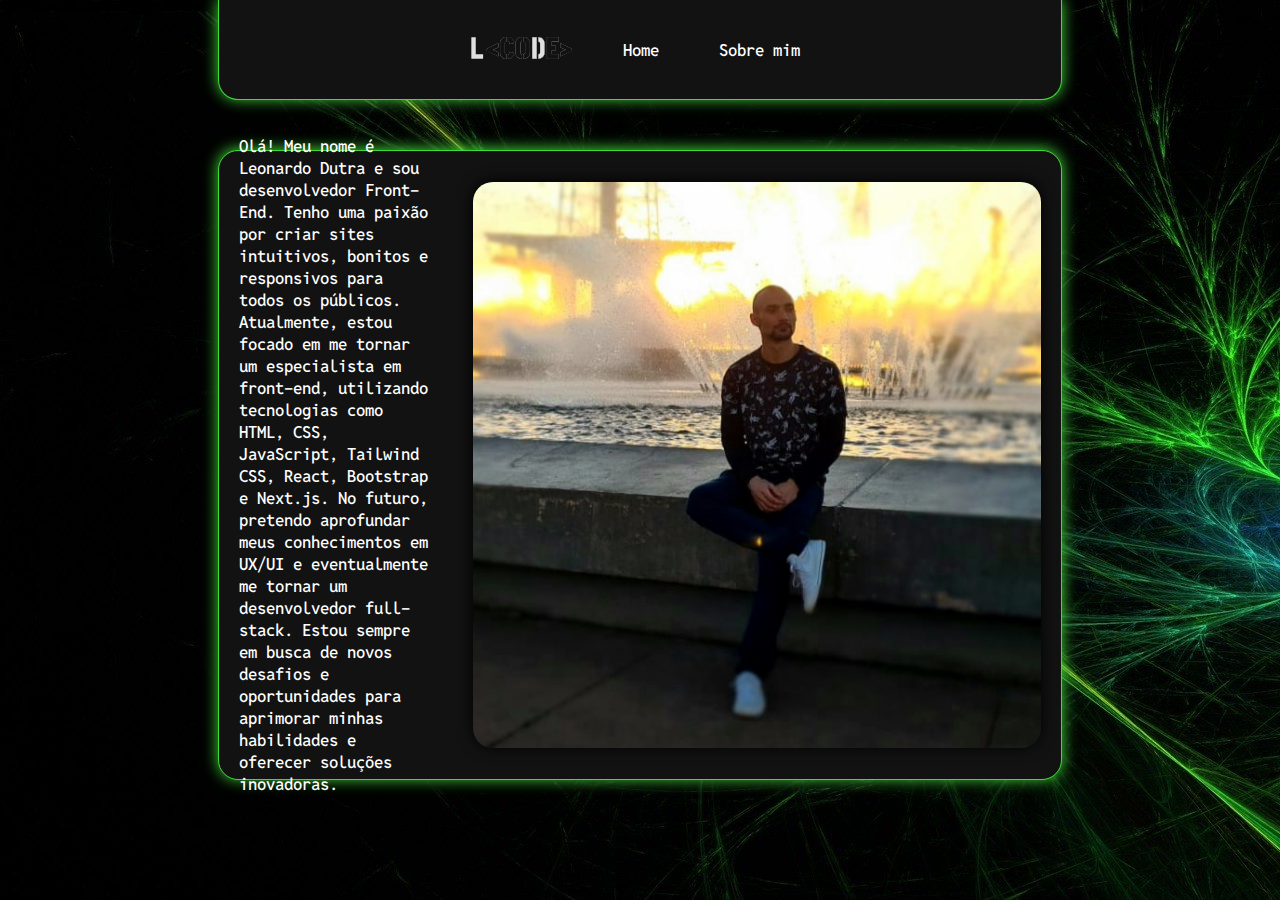
<file: html/pages/sobreMim.html>
<!DOCTYPE html>
<html lang="pt-br">
  <head>
    <meta charset="UTF-8" />
    <meta name="viewport" content="width=device-width, initial-scale=1.0" />
    <title>Sobre mim</title>
    <link rel="stylesheet" href="/css/index.css" />
    <link rel="stylesheet" href="/css/sobreMim.css" />
    <link rel="preconnect" href="https://fonts.googleapis.com" />
    <link rel="preconnect" href="https://fonts.gstatic.com" crossorigin />
    <link
      href="https://fonts.googleapis.com/css2?family=Reddit+Mono:wght@200..900&display=swap"
      rel="stylesheet"
    />
  </head>
  <body class="reddit-mono-font">
    <section class="container-nav">
      <nav class="">
        <ul class="container-nav-ul">
          <a href="/"
            ><img id="logo-nav" src="/img/Logo clara.svg" alt=""
          /></a>
          <li class="nav-item"><a href="/html/index.html">Home</a></li>
          <li class="nav-item"><a href="pages/sobreMim.html">Sobre mim</a></li>
        </ul>
      </nav>
    </section>
    <section class="sobreMim">
        <p>
            Olá! Meu nome é Leonardo Dutra e sou desenvolvedor Front-End. Tenho uma paixão por criar sites intuitivos, bonitos e responsivos para todos os públicos. Atualmente, estou focado em me tornar um especialista em front-end, utilizando tecnologias como HTML, CSS, JavaScript, Tailwind CSS, React, Bootstrap e Next.js. No futuro, pretendo aprofundar meus conhecimentos em UX/UI e eventualmente me tornar um desenvolvedor full-stack. Estou sempre em busca de novos desafios e oportunidades para aprimorar minhas habilidades e oferecer soluções inovadoras.
        </p>
        <img src="/img/eu menor.jpg" alt="">
        
        
    </section>

  </body>
</html>
</file>
<file: css/index.css>
* {
    box-sizing: border-box;
    margin: 0;
    padding: 0;
}

/* Font */
/* <uniquifier>: Use a unique and descriptive class name
   <weight>: Use a value from 200 to 900 */

body {
    height: 100vh;
    background-image: url("/img/bg.jpg");
    color: white;
    font-size: 1.3vw;
}

.reddit-mono-font {
  font-family: "Reddit Mono", monospace;
  font-optical-sizing: auto;
  font-weight: 500;
  font-style: normal;
}


/* Estilização da nav */

.container-nav {
    display: flex;
    justify-content: center;
    align-items: center;
    flex-direction: row;
    height: 100px;
    width: 66vw;
    margin: 0 auto;
    border-radius: 0px 0px 20px 20px;
    box-shadow: 0px -1px 15px #41DB39;
    border-left: 1px solid #41DB39;
    border-right: 1px solid #41DB39;
    border-bottom: 1px solid #41DB39;
    background-color: rgb(18, 18, 18);
    transition: ease-in 1s;
}

.container-nav-ul {
    display: flex;
    justify-content: space-around;
    align-items: center;
    width: 100%;
    padding: 0;
    margin: 0;
    
}

.container-nav-ul li {
    list-style: none;
    display: flex;
    justify-content: center;
    align-items: center;
    padding: 10px;
    margin: 0;
}

.container-nav-ul li:hover a {
    border: 1px solid #41DB39;
    
    transform: skewX(-20deg);
    text-shadow: 0px 0px 16px #41DB39 ;
    color: #41DB39;
    
}

.container-nav-ul li a {
    text-decoration: none;
    color: white;
    padding: 10px 20px;
}

.container-nav-ul li a:active {
    background-color: #41DB39;
}

#logo-nav {
    float: left;
    width: 8vw;
    margin: 0 20px;
}

/* Estilização do carousel */

@keyframes scroll {
    0% {
        transform: translateX(0);
    }
    100% {
        transform: translateX(-100%);
    }
}


.conteiner-carousel {
    margin: 0 auto;
    width: 66vw;
    display: flex;
    overflow: hidden;
    white-space: nowrap;
    background-color: rgba(0, 0, 0, 0.75);
    border-radius: 20px;
    position: relative;
    transition: ease-in 1s;
}

.carousel-track {
    animation: scroll 35s linear infinite;
    
}

.logos {
    height: 150px;
    margin: 20px;
}


.conteiner-carousel:before, .conteiner-carousel:after {
    position: absolute;
    top: 0;
    content: "";
    width: 75px;
    height: 100%;
    z-index: 2;
}
.conteiner-carousel:before {
    left: 0;
    background: linear-gradient(to left, transparent, #41DB39);
}
.conteiner-carousel:after {
    right: 0;
    background: linear-gradient(to right, transparent, #41DB39);
}

.conteiner-carousel:hover .carousel-track {
    animation-play-state: paused;
}

.carousel-track img:hover {
    scale: 1.2;
}

/* Estilização do footer */

.footer {
    display: flex;
    justify-content: center;
    align-items: center;
    height: 16vh;
    width: 66vw;
    border-radius: 20px 20px 0 0;
    margin: 0 auto;

    background-color: rgb(18, 18, 18);
    border: #41DB39;
    box-shadow: 0px -1px 15px #41DB39;
    
}
</file>
<file: css/sobreMim.css>
.sobreMim {
    display: flex;
    justify-content: center;
    align-items: center;
    width: 66vw;
    height: 70vh;
    background-color: #121212;
    margin: 50px auto;
    border-radius: 20px;
    box-shadow: 0px -1px 15px #41DB39;
    border: #41DB39 1px solid;
    
}

.sobreMim p {
    padding: 20px;
    font-size: 1em;
}

.sobreMim img {
    box-sizing: border-box;
    height: 90%;
    margin: 20px 20px;
    border-radius: 20px;
    box-shadow: 0px -1px 15px #000000;

}
</file>
